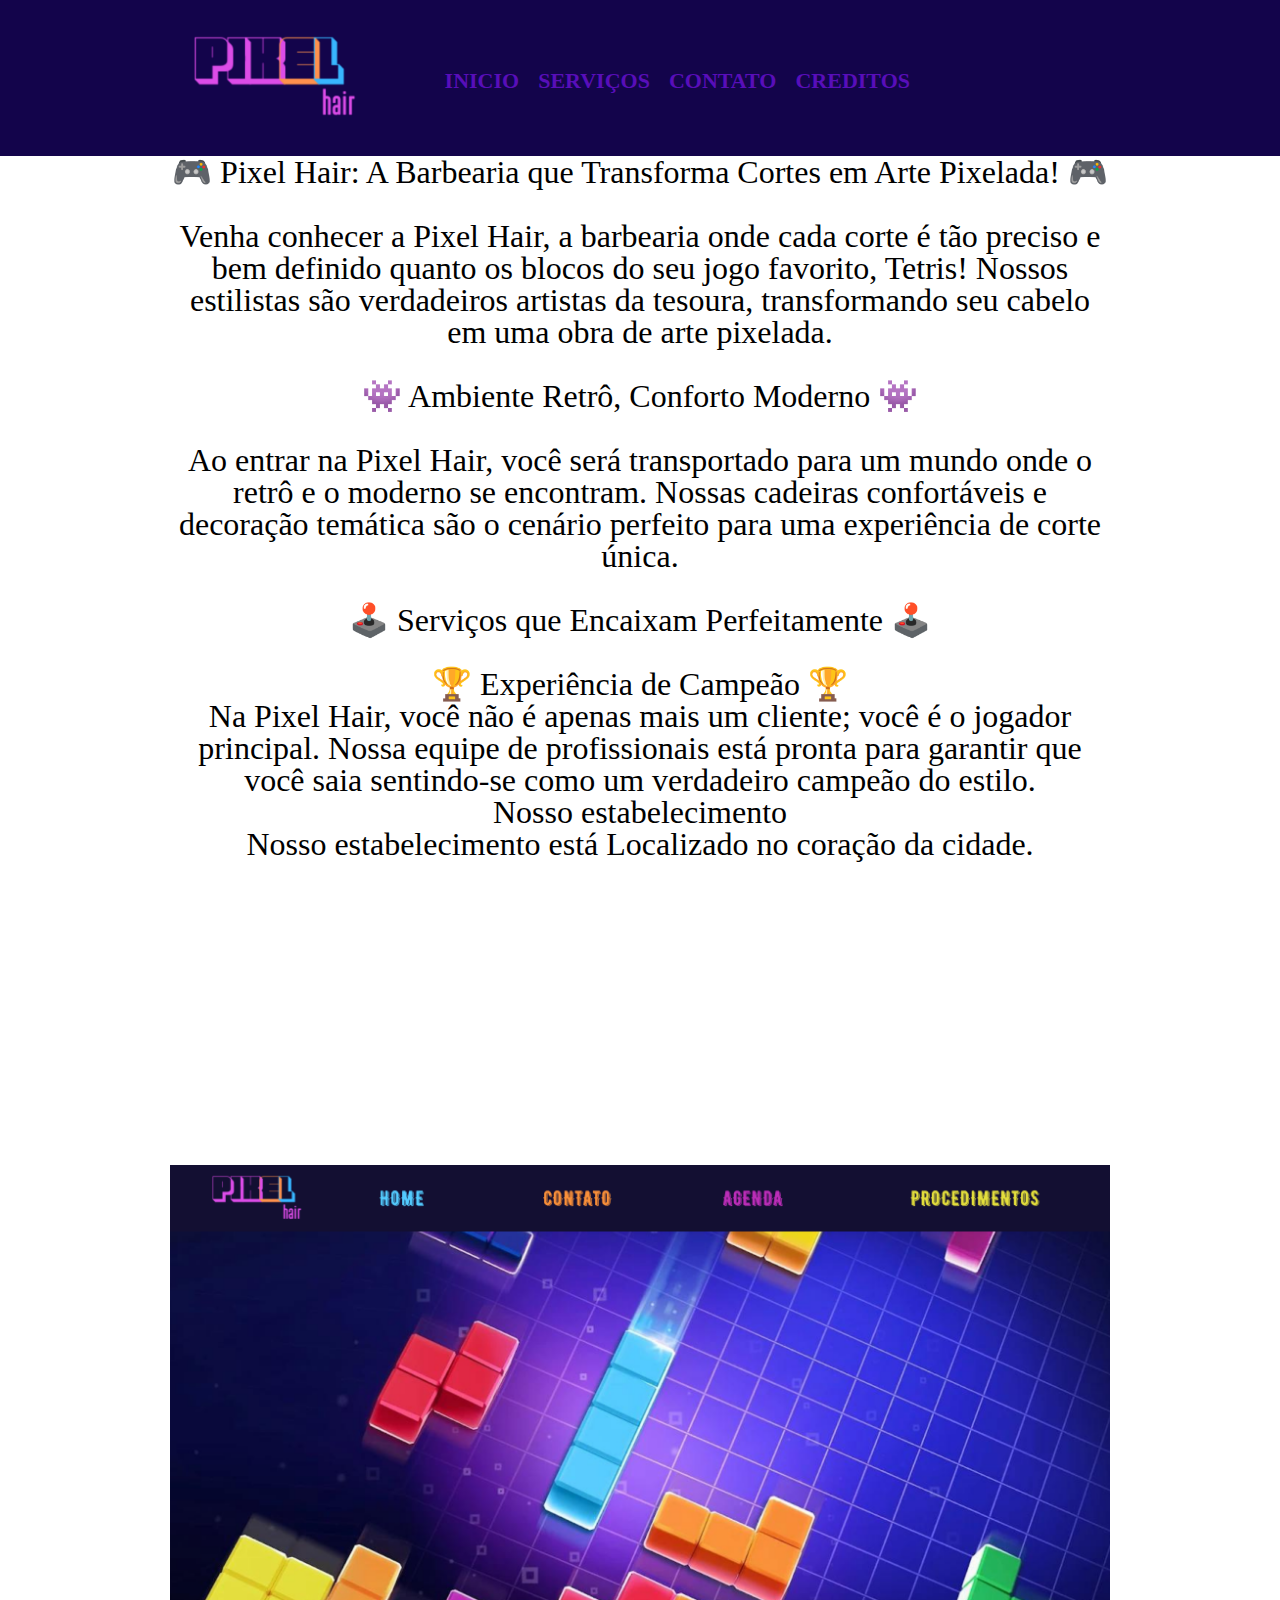
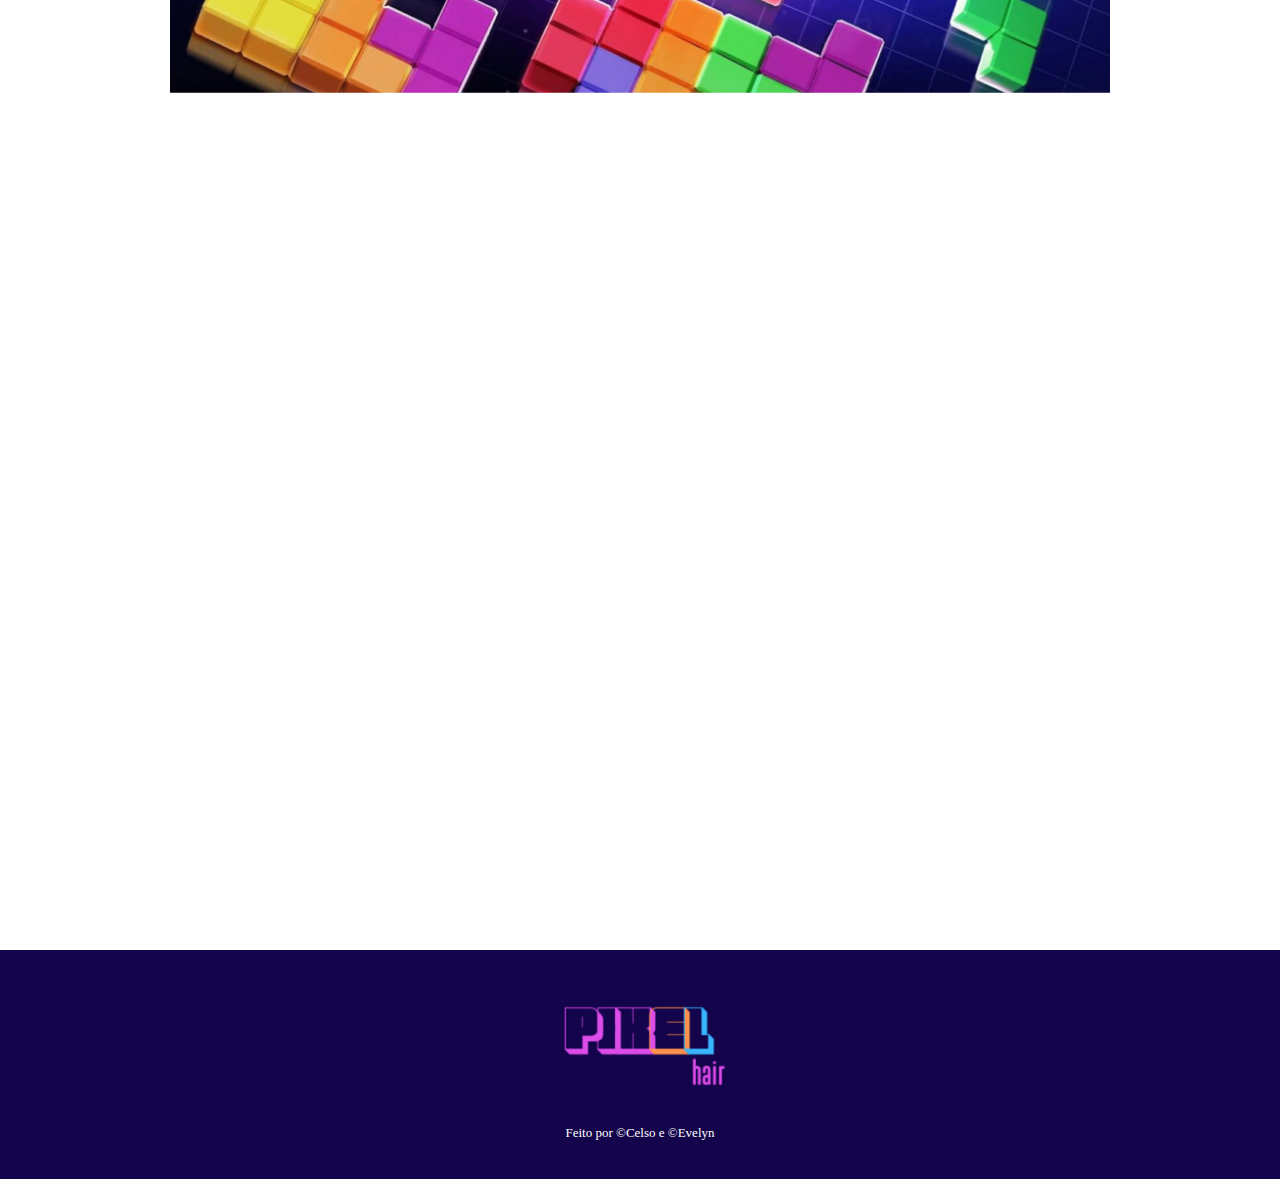
<file: index.html>
<!DOCTYPE html>
<html lang="pt-br">
<head>
    <meta charset="UTF-8">
    <meta name="viewport" content="width=device-width, initial-scale=1.0">
    <title>Pixel Hair</title>
    <link rel="stylesheet" href="reset.css">
    <link rel="stylesheet" href="style.css">
    

</head>
<body>
    <header>
        <div class="box">
            <h1><img src="logo.png" alt=""></h1>
            
            <nav>
                <ul>
                    <li><a href="index.html">Inicio</a> </li>
                    <li><a href="servicos.html">serviços</a></li>
                    <li><a href="contato.html">contato</a></li>
                    <li><a href="creditos.html">creditos</a></li>
                </ul>
            </nav>
        </div>
    </header>
    <main>
        
        <section class="principal">
            <h1>🎮 Pixel Hair: A Barbearia que Transforma Cortes em Arte Pixelada! 🎮</h1>
            <br>

            Venha conhecer a Pixel Hair, a barbearia onde cada corte é tão preciso e bem definido quanto os blocos do seu jogo favorito, Tetris! 
            Nossos estilistas são verdadeiros artistas da tesoura, transformando seu cabelo em uma obra de arte pixelada.
            <br>
            <br>
            <h3>👾 Ambiente Retrô, Conforto Moderno 👾</h3>
            <br>
            Ao entrar na Pixel Hair, você será transportado para um mundo onde o retrô e o moderno se encontram.
            Nossas cadeiras confortáveis e decoração temática são o cenário perfeito para uma experiência de corte única.
            <br>
            <br>
            <h3>🕹️ Serviços que Encaixam Perfeitamente 🕹️</h3>
            <br>
            🏆 Experiência de Campeão 🏆
            <br>
            Na Pixel Hair, você não é apenas mais um cliente; você é o jogador principal. 
            Nossa equipe de profissionais está pronta para garantir que você saia sentindo-se como um verdadeiro campeão do estilo.

        <section class="mapa">
            <h2>Nosso estabelecimento</h2>
            <p>Nosso estabelecimento está Localizado no coração da cidade.</p>

            <iframe src="https://www.google.com/maps/embed?pb=!1m18!1m12!1m3!1d901.180398764225!2d-49.260282564051714!3d-25.38064555480912!2m3!1f0!2f0!3f0!3m2!1i1024!2i768!4f13.1!3m3!1m2!1s0x94dce71d0cf04d0b%3A0x24026eacbf1ae741!2sArte%20%26%20Cor%20Sal%C3%A3o%20de%20Festas!5e0!3m2!1spt-BR!2sbr!4v1718710584680!5m2!1spt-BR!2sbr" width="400" height="300" style="border:0;" allowfullscreen="" loading="lazy" referrerpolicy="no-referrer-when-downgrade"></iframe>
        </section>

        <section class="img-banner">
            <img id="banner" src="img.png">
            <div class="video">
                <iframe width="476" height="847" src="https://www.youtube.com/embed/k9VS5QLULHc" title="Tetris - An Actual Short" frameborder="0" allow="accelerometer; autoplay; clipboard-write; encrypted-media; gyroscope; picture-in-picture; web-share" referrerpolicy="strict-origin-when-cross-origin" allowfullscreen></iframe>
            </div>
        </section>
    </main>
    <footer>
        <img src="logo.png" alt="">
        <p class="copyright">Feito por &copy;Celso e &copy;Evelyn</p>
    </footer>

    
</body>
</html>
</file>
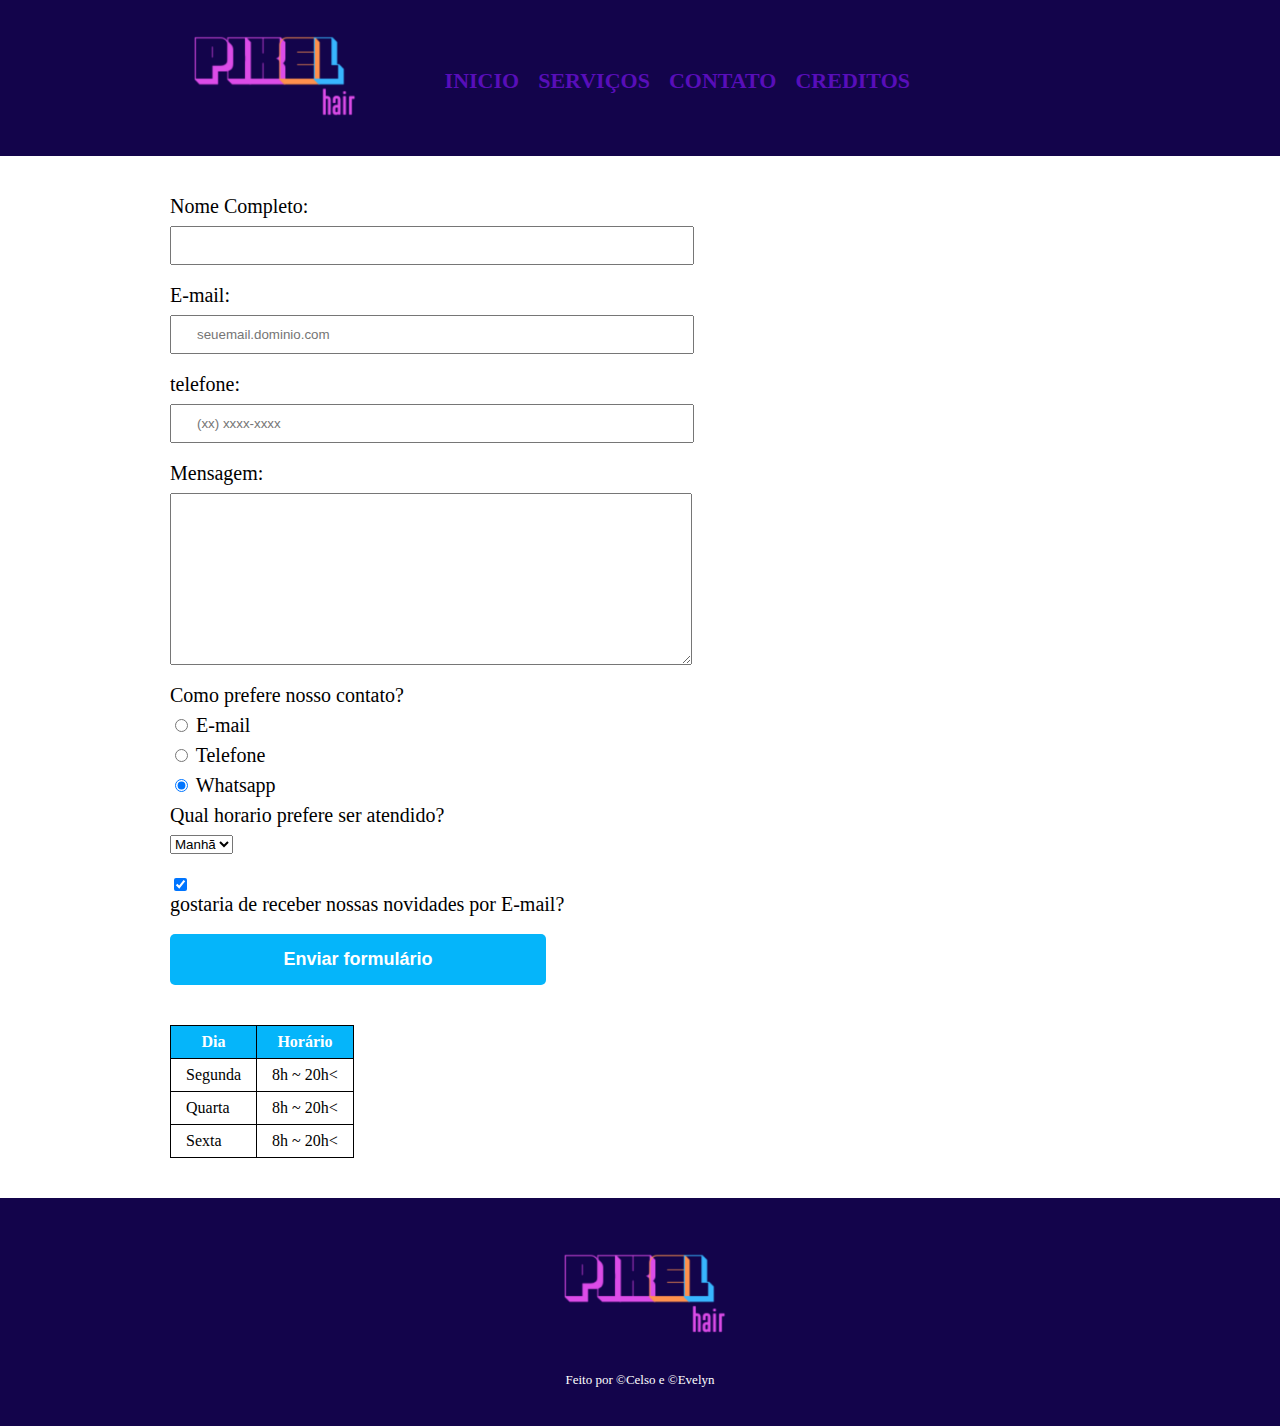
<file: contato.html>
<!DOCTYPE html>
<html lang="PT-BR">
<head>
    <meta charset="UTF-8">
    <meta name="viewport" content="width=device-width, initial-scale=1.0">
    <title>Pixel Hair</title>
    <link rel="stylesheet" href="reset.css">
    <link rel="stylesheet" href="style.css">
</head>
<body>
    <header>
        <div class="box">
            <h1><img src="logo.png" alt=""></h1>
            
            <nav>
                <ul>
                    <li><a href="index.html">Inicio</a> </li>
                    <li><a href="servicos.html">serviços</a></li>
                    <li><a href="contato.html">contato</a></li>
                    <li><a href="creditos.html">creditos</a></li>
                </ul>
            </nav>
        </div>
    </header>

    <main>

        <form>
            <label for="nomesobrenome">Nome Completo:</label>
            <input type="text" id="nomesobrenome" class="input-padrao" required>

            <label for="email">E-mail:</label>
            <input type="email" id="email" class="input-padrao" required placeholder="seuemail.dominio.com">

            <label for="telefone">telefone:</label>
            <input type="tel" id="telefone" class="input-padrao" required placeholder="(xx) xxxx-xxxx">

            <label for="mensage">Mensagem:</label>
            <textarea cols="70" rows="10" id="mensagem" class="input-padrao" class="input-padrao" required></textarea>

            <div>
                <p>Como prefere nosso contato?</p>

                <label for="raio-email">
                    <input type="radio" name="contato" value="email" id="radio-email">
                    E-mail
                </label>

                <label for="raio-telefone">
                    <input type="radio" name="telefone" value="email" id="raio-telefone">
                    Telefone
                </label>

                <label for="raio-whatsapp">
                    <input type="radio" name="contato" value="whatsapp" id="raio-whatsapp" checked>
                    Whatsapp
                </label>

            </div>
            <div>
                <p>Qual horario prefere ser atendido?</p>
                <select>
                    <option>Manhã</option>
                    <option>Tarde</option>
                    <option>Noite</option>
                </select>
            </div>
            <label class="checkbox">
                <input type="checkbox" checked>
                <p>gostaria de receber nossas novidades por E-mail?</p>
            </label>

            <input type="submit" value="Enviar formulário" class="enviar">
        </form>

        <table>
            <thead>
                <tr>
                    <th>Dia</th>
                    <th>Horário</th>
                </tr>
            </thead>
            <tbody>
                <tr>
                    <td>Segunda</td>
                    <td>8h ~ 20h<</td>
                </tr>
                <tr>
                    <td>Quarta</td>
                    <td>8h ~ 20h<</td>
                </tr>
                <tr>
                    <td>Sexta</td>
                    <td>8h ~ 20h<</td>
                </tr>
            </tbody>
        </table>

    </main>

    <footer>
        <img src="logo.png" alt="">
        <p class="copyright">Feito por &copy;Celso e &copy;Evelyn</p>
    </footer>
</body>
</html>
</file>
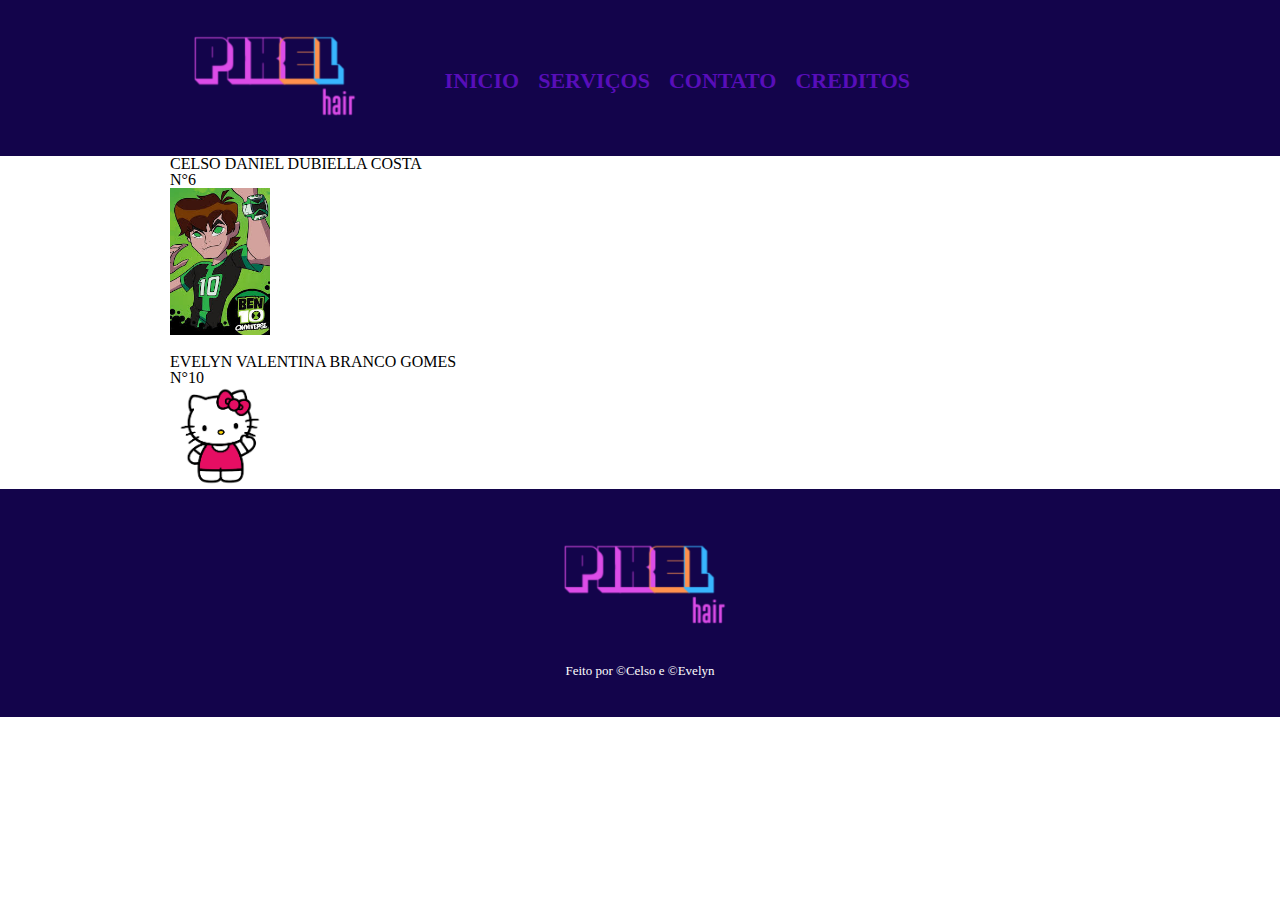
<file: creditos.html>
<!DOCTYPE html>
<html lang="en">
<head>
    <meta charset="UTF-8">
    <meta name="viewport" content="width=device-width, initial-scale=1.0">
    <title>Pixel Hair</title>
    <link rel="stylesheet" href="reset.css">
    <link rel="stylesheet" href="style.css">
</head>
<body>
    <header>
        <div class="box">
            <h1><img src="logo.png" alt=""></h1>
            
            <nav>
                <ul>
                    <li><a href="index.html">Inicio</a> </li>
                    <li><a href="servicos.html">serviços</a></li>
                    <li><a href="contato.html">contato</a></li>
                    <li><a href="creditos.html">creditos</a></li>
                </ul>
            </nav>
        </div>
    </header>
    <main>

    CELSO DANIEL DUBIELLA COSTA    <br>N°6 <br>
    <img class="ben10" src="ben10.jpeg">
    <br><br>
    EVELYN VALENTINA BRANCO GOMES  <br>N°10 <br>
    <img class="helokit" src="helokit.png">

    </main>
    <footer>
        <img src="logo.png" alt="">
        <p class="copyright">Feito por &copy;Celso e &copy;Evelyn</p>
    </footer>
</body>
</html>
</file>
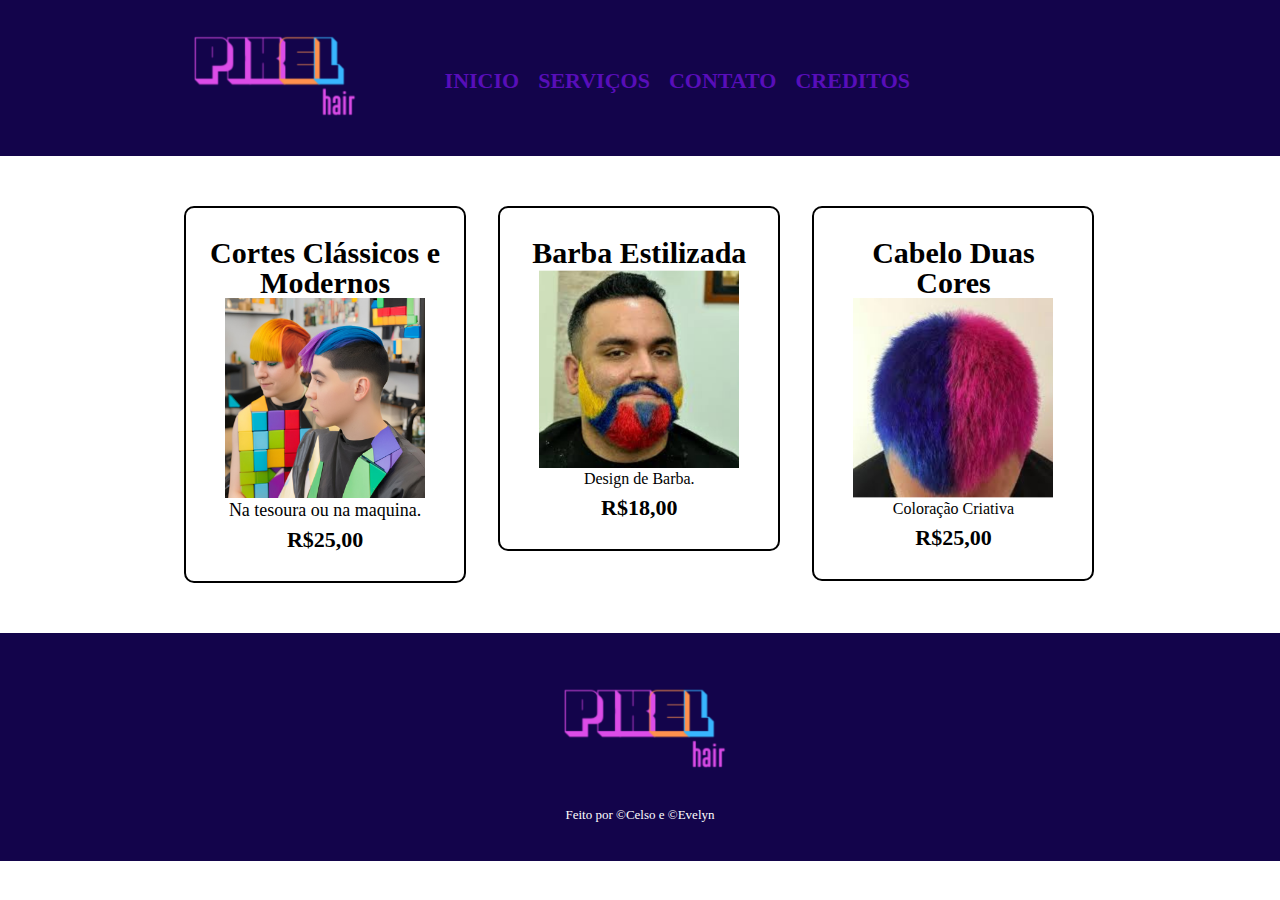
<file: servicos.html>
<!DOCTYPE html>
<html lang="en">
<head>
    <meta charset="UTF-8">
    <meta name="viewport" content="width=device-width, initial-scale=1.0">
    <title>Pixel Hair</title>
    <link rel="stylesheet" href="reset.css">
    <link rel="stylesheet" href="style.css">
</head>
<body>
    <header>
        <div class="box">
            <h1><img src="logo.png" alt=""></h1>
            
            <nav>
                <ul>
                    <li><a href="index.html">Inicio</a> </li>
                    <li><a href="servicos.html">serviços</a></li>
                    <li><a href="contato.html">contato</a></li>
                    <li><a href="creditos.html">creditos</a></li>
                </ul>
            </nav>
        </div>
    </header>
    <main>
        <ul class="servicos">
            <li>
                <h2>Cortes Clássicos e Modernos</h2>
                <img src="cabelo.png">
                <p class="servicos_descricao">Na tesoura ou na maquina.</p>
                <p class="servicos-preco">R$25,00</p>
            </li>
            <li>
                <h2>Barba Estilizada</h2>
                <img src="barba.png">
                <p class="servicos_descrição">Design de Barba.</p>
                <p class="servicos-preco">R$18,00</p>
            </li>
            <li>
                <h2>Cabelo Duas Cores</h2>
                <img src="cabelo-duo.png">
                <p class="servicos_descrição">Coloração Criativa</p>
                <p class="servicos-preco">R$25,00</p>
                
            </li>
        </ul>
    </main>

    <footer>
        <img src="logo.png" alt="">
        <p class="copyright">Feito por &copy;Celso e &copy;Evelyn</p>
    </footer>
</body>
</html>
</file>
<file: style.css>
header h1 img{
    width:  200px;
}
header{
    background-color: rgb(19, 4, 75);
    padding: 20px;
}
nav li{
    display: inline;
    margin: 0 0 0 15px;
}
nav a{
    text-transform: uppercase;
    color: rgb(88, 14, 185);
    font-weight: bold;
    font-size: 22px;
    text-decoration: none;
}
.box{
    position: relative;
    width: 940px;
    margin: 0 auto;

}
nav {
    position: absolute;
    top: 50px;
    right: 200px;
}
nav a:hover {
    color: rgb(237, 37, 255);
}
.servicos {
    width: 940px;
    margin: 0 auto;
    padding: 50px 0;
}
.servicos li{
    display: inline-block;
    text-align: center;
    width: 30%;
    vertical-align: top;
    margin: 0 1.5%;
    padding: 30px 20px;
    box-sizing: border-box;
    border: 2px solid black;
    border-radius: 10px;
}
.servicos li:hover{
    border-color: rgb(0, 4, 255);
}
.servicos li:active{

    border-color: rgb(234, 0, 255);
}
.servicos li:hover h2{

    font-size: 34px;
}
.servicos li img{

    width: 200px;
}
.servicos h2{

    font-size: 30px;
    font-weight: bold;
}
.servicos_descricao {

    font-size: 18px;
}
.servicos-preco{
    font-size: 22px;
    font-weight: bold;
    margin-top: 10px;
}
footer{
    background-color: rgb(19, 4, 75);
    text-align: center;
    padding: 40px 0;
}
footer img{
    width: 200px;
}
.copyright{
    color: white;
    font-size: 13px;
    margin: 20px 0 0;
}
main{
    width: 940px;
    margin: 0 auto;
}
form{
    margin: 40px 0;
}
form label, form p{
    display: block;
    font-size: 20px;
    margin: 0 0 10px;
}
.input-padrao {
    display: block;
    margin: 0 0 20px;
    padding: 10px 25px;
    width: 50%;
}
.checkbox {
    margin: 20px 0;
}

.enviar {
    width: 40%;
    padding: 15px 0;
    background-color: rgb(5, 181, 250);
    color: white;
    font-weight: bold;
    font-size: 18px;
    border: none;
    border-radius: 5px;
    transition: 1s all;
    cursor: pointer;
}
.enviar:hover {
    background-color: rgb(140, 0, 255);
    transform: scale(1.2);
}
table {
    margin: 20px 0 40px;
}
thead {
    background-color: rgb(5, 181, 250);
    color: white;
    font-weight: bold;
}

td,th {
    border: 1px solid black;
    padding: 8px 15px;
}

/* css da pagina principal */

#banner {
    width: 100%;
}
.principal {
    text-align: center;
    font-size: 2em;
}

.ben10{
    width: 100px;
}

.helokit{
    width: 100px;
}
</file>
